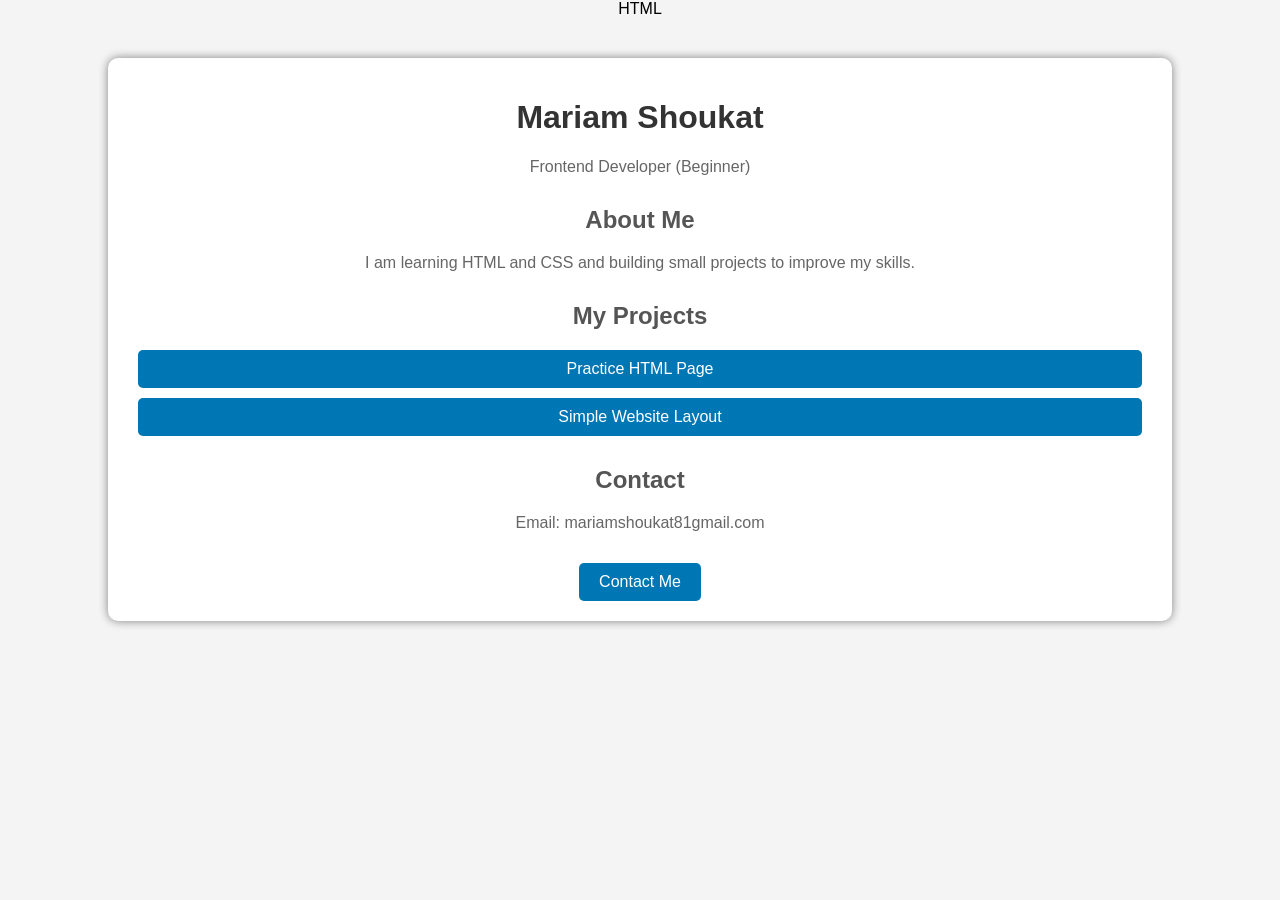
<file: Portfolio.html>
HTML
<!DOCTYPE html>
<html>
<head>
  <title>Mariam Portfolio</title>

  <style>
    body {
      font-family: Arial;
      background-color: #f4f4f4;
      text-align: center;
      margin: 0;
    }

    .container {
      background: white;
      width: 80%;
      margin: 40px auto;
      padding: 20px;
      border-radius: 10px;
      box-shadow: 0 0 10px gray;
    }

    h1 {
      color: #333;
    }

    h2 {
      color: #555;
      margin-top: 30px;
    }

    p {
      color: #666;
    }

    ul {
      list-style: none;
      padding: 0;
    }

    li {
      background: #0077b5;
      color: white;
      margin: 10px;
      padding: 10px;
      border-radius: 5px;
    }

    .btn {
      display: inline-block;
      margin-top: 15px;
      padding: 10px 20px;
      background: #0077b5;
      color: white;
      text-decoration: none;
      border-radius: 5px;
    }

    .btn:hover {
      background: #005582;
    }
  </style>

</head>

<body>

  <div class="container">

    <h1>Mariam Shoukat</h1>
    <p>Frontend Developer (Beginner)</p>

    <h2>About Me</h2>
    <p>I am learning HTML and CSS and building small projects to improve my skills.</p>

    <h2>My Projects</h2>
    <ul>
      <li>Practice HTML Page</li>
      <li>Simple Website Layout</li>
    </ul>

    <h2>Contact</h2>
    <p>Email: mariamshoukat81gmail.com</p>

    <a href="#" class="btn">Contact Me</a>

  </div>

</body>
</html>
</file>
